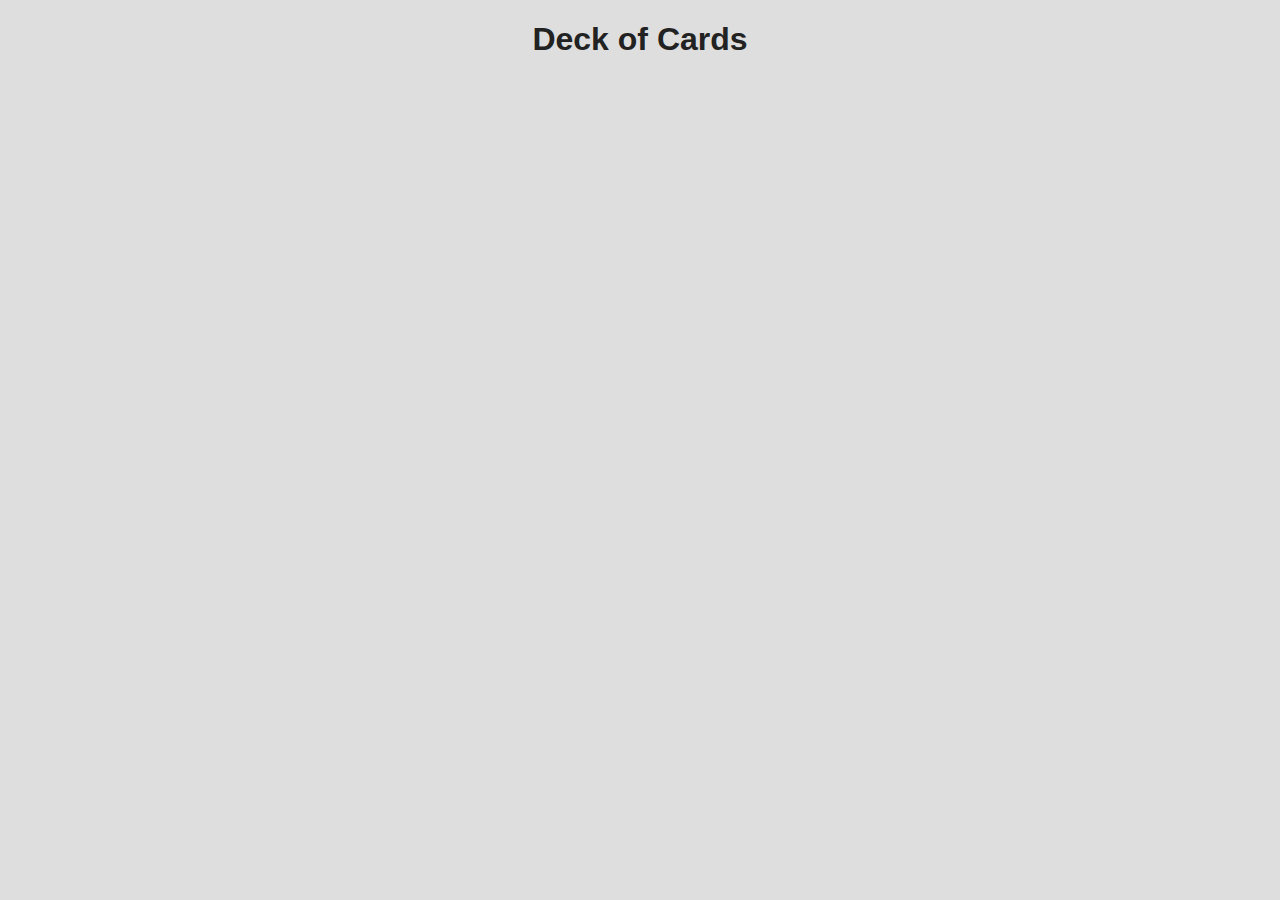
<file: cards.html>
<!DOCTYPE html>
<html>
  <head>
    <meta charset="utf-8">
    <title>Deck of cards</title>
    <link rel="stylesheet" href="style.css" media="screen" title="no title">
  </head>
  <body>
    <h1>Deck of Cards</h1>
    <script src="deck-o-cards.js" charset="utf-8"></script>
  </body>
</html>
</file>
<file: style.css>
body{
  background-color: #dedede;
  text-align: center;
  font-family: sans-serif;
  color: #222222;
}
</file>
